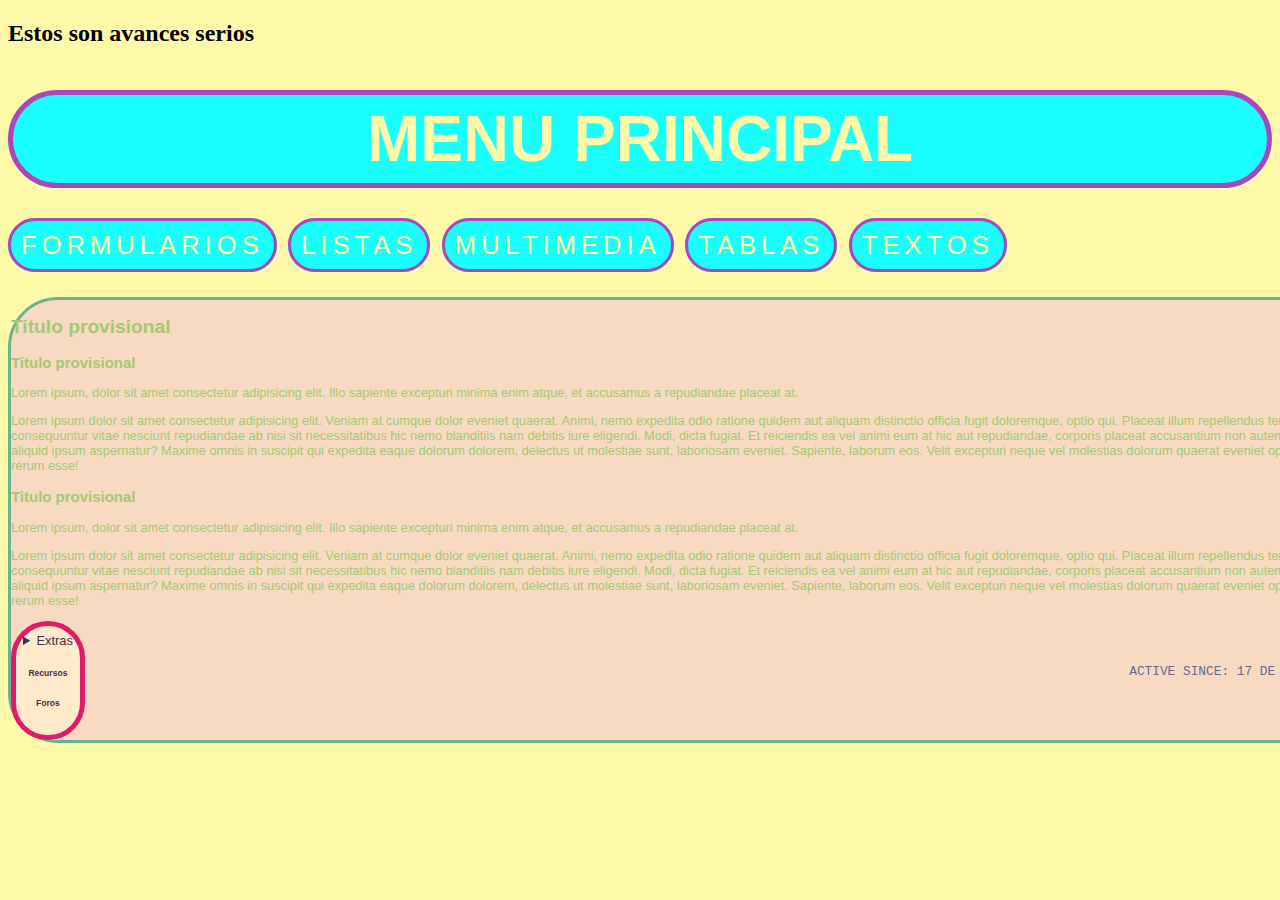
<file: index.html>
<!DOCTYPE html>
<html lang="en">
<head>
    <meta charset="UTF-8">
    <meta http-equiv="X-UA-Compatible" content="IE=edge">
    <meta name="viewport" content="width=device-width, initial-scale=1.0">
    <title>Document</title>
    <link rel="stylesheet" href="css/style.css">
    
</head>

<body class="content">
    <!--morado Avances-->
    <h2>Estos son avances serios</h2>
    <h1 class="title">Menu Principal</h1>

    <nav class="menu">

        
        <a class="boton" href="paginas/formularios.html" target="_self">Formularios</a>
        <a class="boton" href="paginas/listas.html" target="_self">Listas</a>
        <a class="boton" href="paginas/multimedia.html" target="_self">Multimedia</a>
        <a class="boton" href="paginas/tablas.html" target="_self">Tablas</a>
        <a class="boton" href="paginas/texto.html" target="_self">Textos</a>       
    </nav> 
    <br><br>
    <main class="main">
        <h2>Titulo provisional</h2>
        <section>
        <article>
            <h3>Titulo provisional</h3>
            <p>Lorem ipsum, dolor sit amet consectetur adipisicing elit. Illo sapiente excepturi minima enim atque, et accusamus a repudiandae placeat at.</p>
            <p>Lorem ipsum dolor sit amet consectetur adipisicing elit. Veniam at cumque dolor eveniet quaerat. Animi, nemo expedita odio ratione quidem aut aliquam distinctio officia fugit doloremque, optio qui. Placeat illum repellendus tempore, consequuntur vitae nesciunt repudiandae ab nisi sit necessitatibus hic nemo blanditiis nam debitis iure eligendi. Modi, dicta fugiat. Et reiciendis ea vel animi eum at hic aut repudiandae, corporis placeat accusantium non autem recusandae id, aliquid ipsum aspernatur? Maxime omnis in suscipit qui expedita eaque dolorum dolorem, delectus ut molestiae sunt, laboriosam eveniet. Sapiente, laborum eos. Velit excepturi neque vel molestias dolorum quaerat eveniet optio architecto rerum esse!</p>
        </article>
        <article>
            <h3>Titulo provisional</h3>
            <p>Lorem ipsum, dolor sit amet consectetur adipisicing elit. Illo sapiente excepturi minima enim atque, et accusamus a repudiandae placeat at.</p>
            <p>Lorem ipsum dolor sit amet consectetur adipisicing elit. Veniam at cumque dolor eveniet quaerat. Animi, nemo expedita odio ratione quidem aut aliquam distinctio officia fugit doloremque, optio qui. Placeat illum repellendus tempore, consequuntur vitae nesciunt repudiandae ab nisi sit necessitatibus hic nemo blanditiis nam debitis iure eligendi. Modi, dicta fugiat. Et reiciendis ea vel animi eum at hic aut repudiandae, corporis placeat accusantium non autem recusandae id, aliquid ipsum aspernatur? Maxime omnis in suscipit qui expedita eaque dolorum dolorem, delectus ut molestiae sunt, laboriosam eveniet. Sapiente, laborum eos. Velit excepturi neque vel molestias dolorum quaerat eveniet optio architecto rerum esse!</p>
        </article>
    </section>

        <aside class="plus">
            <details>
                <summary>Extras</summary><br>
                <a class="boton2" href="/paginas/relaxSound.html" target="_parent">Relax Sounds</a>
            </details>
            
            <h6>Recursos</h6>
            <h6>Foros</h6>
        </aside>
        <footer class="foot">
            <blockquote><pre>                                                                                                                                                                   cos7</pre></blockquote>
            <pre>                                                                                                                                        Active since: 17 de Noviembre de 2022</pre>
        </footer>
    </main>
<!--lima Seguimos-->
</body>
</html>
</file>
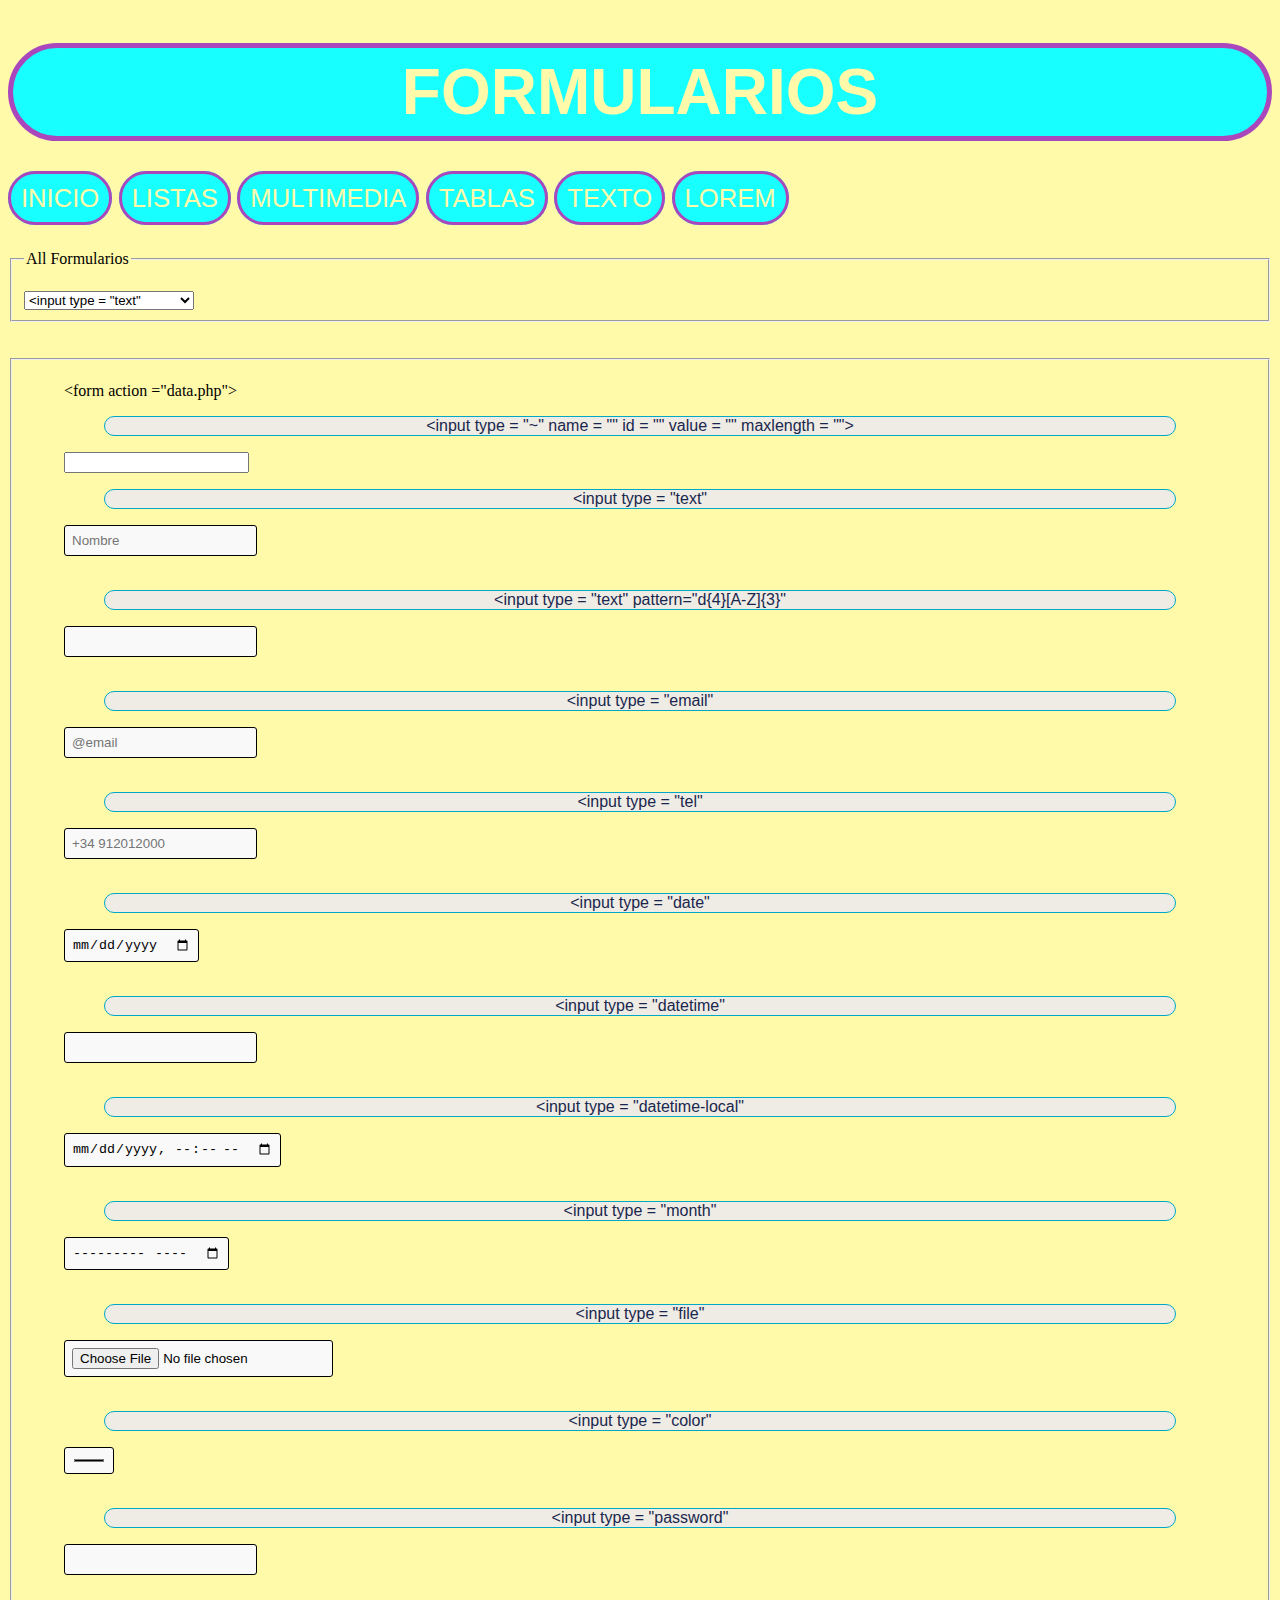
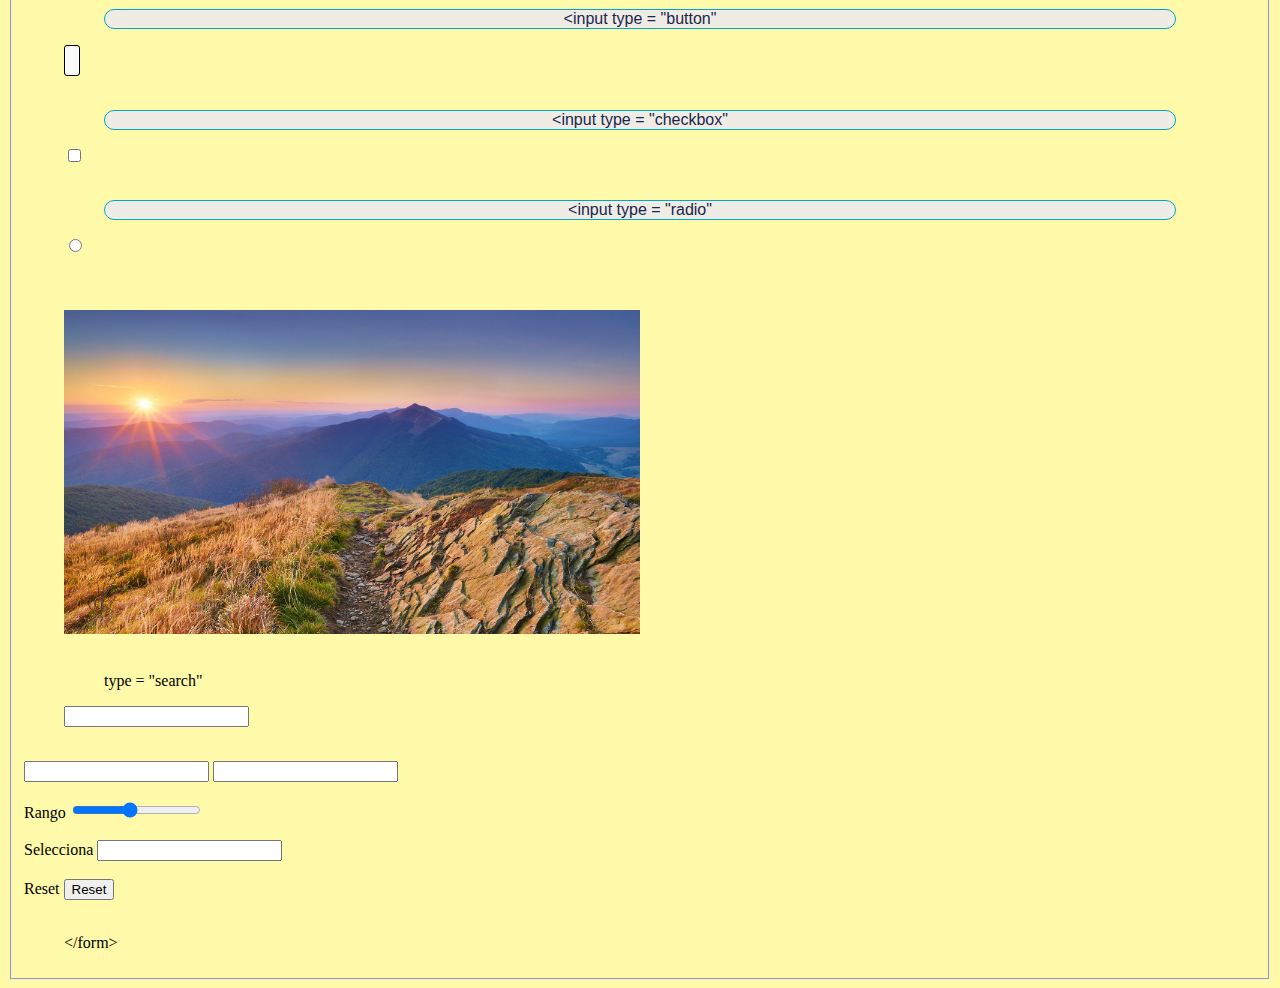
<file: paginas/formularios.html>
<!DOCTYPE html>
<html lang="en">
<head>
    <meta charset="UTF-8">
    <meta http-equiv="X-UA-Compatible" content="IE=edge">
    <meta name="viewport" content="width=device-width, initial-scale=1.0">
    <title>Formularios</title>
    <link rel="stylesheet" href="/css/style.css">
</head>
<!--rojo Sitio web: Formularios-->
<body>
    <h1 class="title">Formularios</h1>

    <nav class="menu2">
        <a class="boton" href="/index.html">Inicio</a>             
        <a class="boton" href="/paginas/listas.html" target="_self">Listas</a>
        <a class="boton" href="/paginas/multimedia.html" target="_self">Multimedia</a>   
        <a class="boton" href="/paginas/tablas.html" target="_self">Tablas</a>    
        <a class="boton" href="/paginas/texto.html" target="_self">Texto</a>
        <a class="boton" href="#lorem">Lorem</a>   
    </nav>
    <br><br>
    <fieldset>
        <legend>All Formularios</legend>
        <br>
        <select name="opciones" id="opciones1" size="1">
            <option value="1">&lt;input type = "text"</option>
            <option value="2">&lt;input type = "email"</option>
            <option value="3">&lt;input type = "tel"</option>
            <option value="1">&lt;input type = "date"</option>
            <option value="2">&lt;input type = "file"</option>
            <option value="3">&lt;input type = "color"</option>
            <option value="1">&lt;input type = "password"</option>
            <option value="2">Atributos</option>
            <option value="3">Valor atributo</option>
        </select>
        
    </fieldset>

    <br><br>
    <fieldset>
    <blockquote><p>&lt;form action ="data.php"&gt;</p></blockquote>
    <form action="data.php"> 
        <!--lima Cada blockquote sice las etiquetas y valores del atributo 'type'-->
        <blockquote>  
        <blockquote class="blockquote">&lt;input type = "~" name = "" id = "" value = "" maxlength = ""&gt;</blockquote>

        <input type="text" name="" id="">
        <blockquote class="blockquote">&lt;input type = "text"</blockquote>
        <input class="input" type="text" name="nombre" maxlength="9" id="nombre" placeholder="Nombre"><br><br>

        
        <blockquote class="blockquote">&lt;input type = "text" pattern="d{4}[A-Z]{3}"</blockquote>
        <input class="input" type="text" pattern="d{4}[A-Z]{3}"><br><br>
    
        <blockquote class="blockquote">&lt;input type = "email"</blockquote>
        <input class="input" type="email" name="email" id="email1" placeholder="@email" required><br><br>

        <blockquote class="blockquote">&lt;input type = "tel"</blockquote>
        <input class="input" type="tel" placeholder="+34 912012000"><br><br>

        <blockquote class="blockquote">&lt;input type = "date"</blockquote>
        <input class="input" type="date" name="" id=""><br><br>

        <blockquote class="blockquote">&lt;input type = "datetime"</blockquote>
        <input class="input" type="datetime" name="" id=""><br><br>

        <blockquote class="blockquote">&lt;input type = "datetime-local"</blockquote>
        <input class="input" type="datetime-local" name="" id=""><br><br>

        <blockquote class="blockquote">&lt;input type = "month"</blockquote>
        <input class="input" type="month"><br><br>

        <blockquote class="blockquote">&lt;input type = "file"</blockquote>
        <input class="input" type="file" name="" id=""><br><br>

        <blockquote class="blockquote">&lt;input type = "color"</blockquote>
        <input class="input" type="color"><br><br>

        <blockquote class="blockquote">&lt;input type = "password"</blockquote>
        <input class="input" type="password" name="" id=""><br><br>

        <blockquote class="blockquote">&lt;input type = "button"</blockquote>
        <input class="input" type="button"><br><br>

        <blockquote class="blockquote">&lt;input type = "checkbox"</blockquote>
        <input class="input" type="checkbox" name="" id=""><br><br>

        <blockquote class="blockquote">&lt;input type = "radio"</blockquote>
        <input class="input" type="radio"><br><br>

    
        <!-- naranja <blockquote>type = "hidden"</blockquote>-->
        <input type="hidden"><br><br>
       
        <input type="image" src="/imagen/Polonia_1920x1080.jpg" height="50%" width="50%"><br><br>

        <blockquote>type = "search"</blockquote>
        <input type="search"><br><br>
        
    </blockquote>
        <input type="text">

         <input type="number" min="18" step=""><br><br>

        Rango <input type="range" min="10" step="20"><br><br>

        Selecciona <input type="color " name="Color" id="color1"><br><br>

        Reset <input type="reset"><br><br>

        <blockquote>&lt;&#47;form&gt;</blockquote>
        
    </fieldset>

    </form>

</body>
</html>
</file>
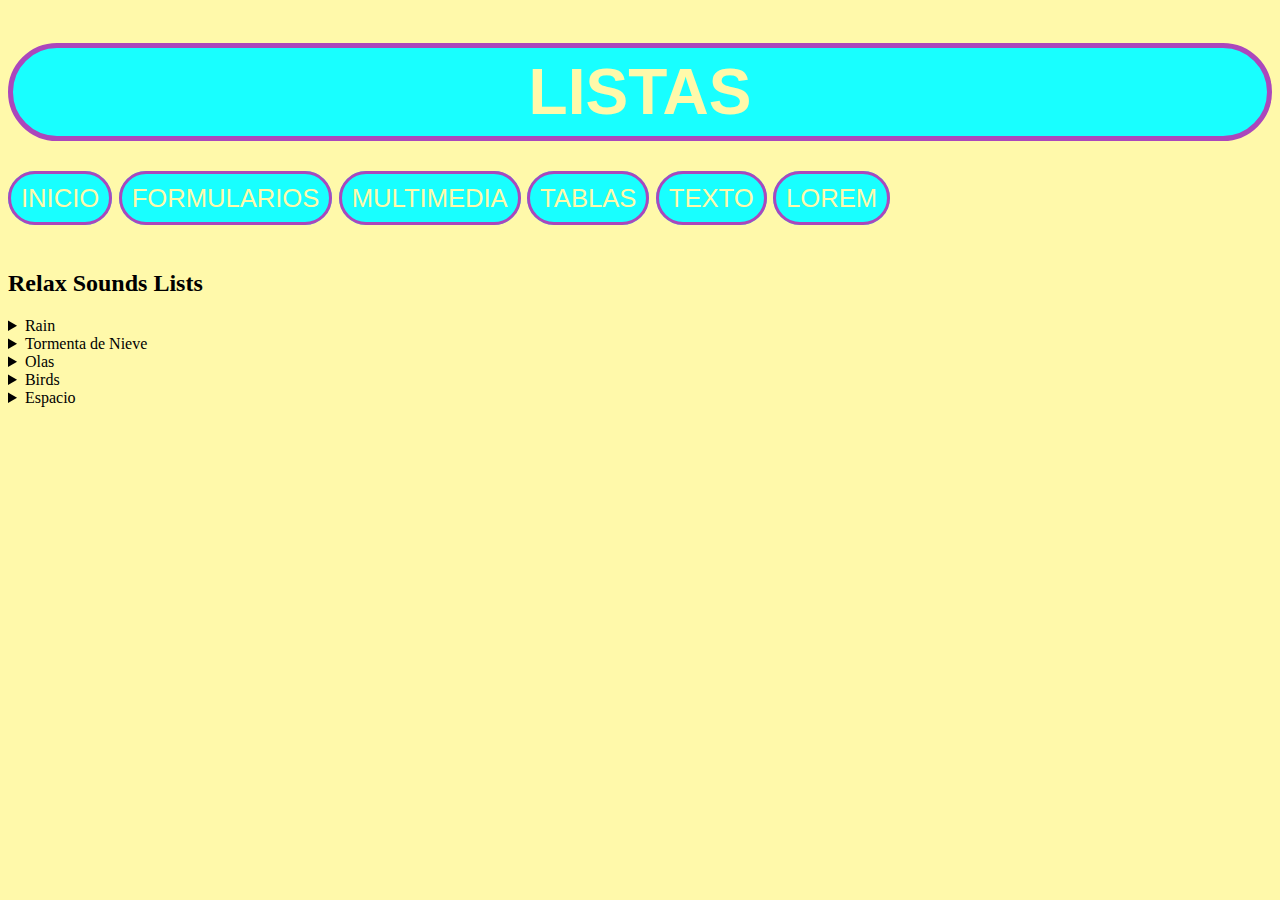
<file: paginas/listas.html>
<!DOCTYPE html>
<html lang="en">
<head>
    <meta charset="UTF-8">
    <meta http-equiv="X-UA-Compatible" content="IE=edge">
    <meta name="viewport" content="width=device-width, initial-scale=1.0">
    <title>Listas</title>
    <link rel="stylesheet" href="/css/style.css">
</head>
<body>
    <h1 class="title">Listas</h1>

    <div class="menu2">
        <a class="boton" href="/index.html">Inicio</a>     
        <a class="boton" href="/paginas/formularios.html" target="_self">Formularios</a>
        <a class="boton" href="/paginas/multimedia.html" target="_self">Multimedia</a>
        <a class="boton" href="/paginas/tablas.html" target="_self">Tablas</a>
        <a class="boton" href="/paginas/texto.html" target="_self">Texto</a>
        <a class="boton" href="#lorem">Lorem</a>   
    </div>

    <br><br>

    <h2>Relax Sounds Lists</h2>
    <details>
        <summary>Rain</summary>
        <p><iframe width="560" height="315" src="https://www.youtube.com/embed/mPZkdNFkNps" title="YouTube video player" frameborder="0" allow="accelerometer; autoplay; clipboard-write; encrypted-media; gyroscope; picture-in-picture" allowfullscreen></iframe></p>
    </details>
    <details>
        <summary>Tormenta de Nieve</summary>
        <p><iframe width="560" height="315" src="https://www.youtube.com/embed/kZvngcMl-hc" title="YouTube video player" frameborder="0" allow="accelerometer; autoplay; clipboard-write; encrypted-media; gyroscope; picture-in-picture" allowfullscreen></iframe></p>
    </details>
    <details>
        <summary>Olas</summary>
        <p><iframe width="560" height="315" src="https://www.youtube.com/embed/lFQY0sH1U_c" title="YouTube video player" frameborder="0" allow="accelerometer; autoplay; clipboard-write; encrypted-media; gyroscope; picture-in-picture" allowfullscreen></iframe></p>
    </details>
    <details>
        <summary>Birds</summary>
        <p><iframe width="560" height="315" src="https://www.youtube.com/embed/wl3Mm-KZllo" title="YouTube video player" frameborder="0" allow="accelerometer; autoplay; clipboard-write; encrypted-media; gyroscope; picture-in-picture" allowfullscreen></iframe></p>
    </details>
    <details>
        <summary>Espacio</summary>
        <p><iframe width="560" height="315" src="https://www.youtube.com/embed/BoYpQrZcC3Q" title="YouTube video player" frameborder="0" allow="accelerometer; autoplay; clipboard-write; encrypted-media; gyroscope; picture-in-picture" allowfullscreen></iframe></p>
    </details>
</file>
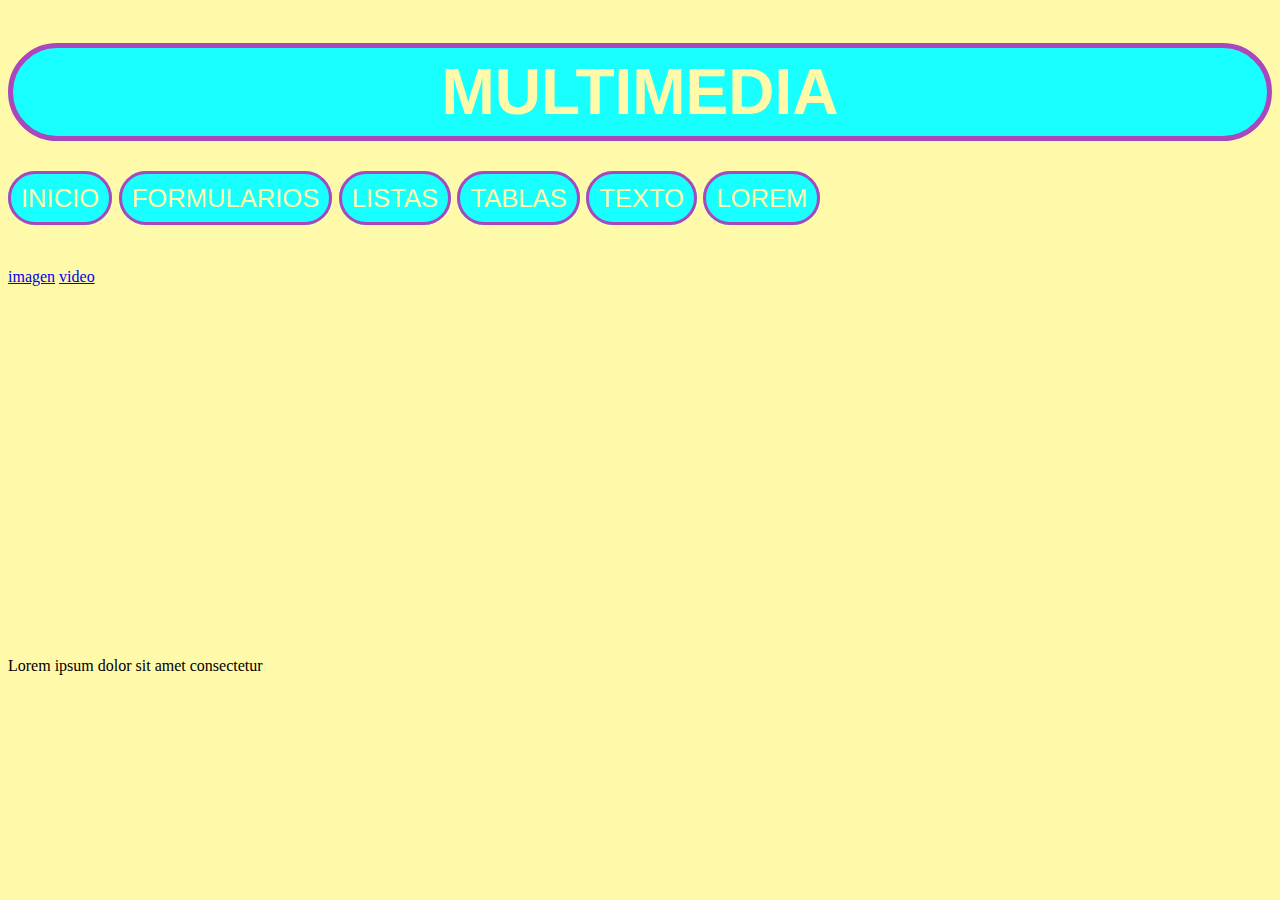
<file: paginas/multimedia.html>
<!DOCTYPE html>
<html lang="en">
<head>
    <meta charset="UTF-8">
    <meta http-equiv="X-UA-Compatible" content="IE=edge">
    <meta name="viewport" content="width=device-width, initial-scale=1.0">
    <title>Multimedia</title>
    <link rel="stylesheet" href="/css/style.css">
</head>
<body>
    <h1 class="title">Multimedia</h1>

    <div class="menu2">
        <a class="boton" href="/index.html">Inicio</a>   
        <a class="boton" href="/paginas/formularios.html" target="_self">Formularios</a>          
        <a class="boton" href="/paginas/listas.html" target="_self">Listas</a>           
        <a class="boton" href="/paginas/tablas.html" target="_self">Tablas</a>    
        <a class="boton" href="/paginas/texto.html" target="_self">Texto</a>
        <a class="boton" href="#lorem">Lorem</a>   
    </div>

<br><br><br>

<a download="" href="/imagen/Polonia_1920x1080.jpg">imagen</a>

<a download="" href="https://www.youtube.com/embed/NiGkmIwlrUI">video</a>

<br><br><br>


    <div class="multimedia">
        <iframe width="560" height="315" src="https://www.youtube.com/embed/NiGkmIwlrUI" title="YouTube video player" frameborder="0" allow="accelerometer; autoplay; clipboard-write; encrypted-media; gyroscope; picture-in-picture" allowfullscreen></iframe>
        <p>Lorem ipsum dolor sit amet consectetur</p>
    </div>
</file>
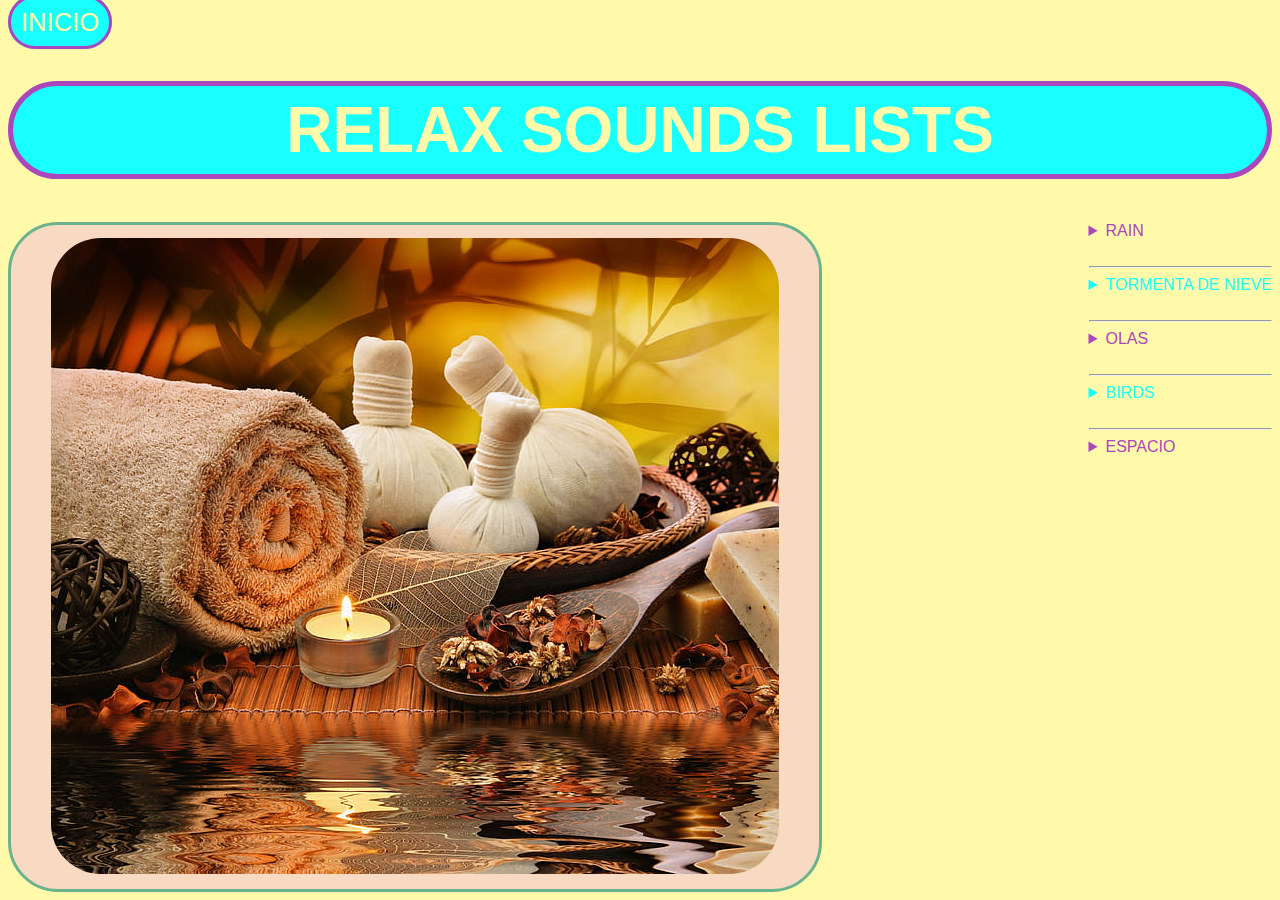
<file: paginas/relaxSound.html>
<!DOCTYPE html>
<html lang="en">
<head>
    <meta charset="UTF-8">
    <meta http-equiv="X-UA-Compatible" content="IE=edge">
    <meta name="viewport" content="width=device-width, initial-scale=1.0">
    <title>Document</title>
    <link rel="stylesheet" href="/css/style.css">
</head>
<body>

    <div class="menu2">
        <a class="boton" href="/index.html">Inicio</a>   
    </div>
    

    
    <h1 class="title">Relax Sounds Lists</h1>
<main class="main">
<figure>
    <img id="relaxImagen" src="/imagen/relax.jpg" alt="Portada">
</figure>
</main>
<aside class="aside">
    <details class="details">
        <summary>Rain</summary>
        <p><iframe class="iframe" width="560" height="315" src="https://www.youtube.com/embed/mPZkdNFkNps" title="YouTube video player" frameborder="0" allow="accelerometer; autoplay; clipboard-write; encrypted-media; gyroscope; picture-in-picture" allowfullscreen></iframe></p>
    </details>
    <br>
    <hr class="hr">
    <details class="detailsB">
        <summary>Tormenta de Nieve</summary>
        <p><iframe class="iframeB" width="560" height="315" src="https://www.youtube.com/embed/kZvngcMl-hc" title="YouTube video player" frameborder="0" allow="accelerometer; autoplay; clipboard-write; encrypted-media; gyroscope; picture-in-picture" allowfullscreen></iframe></p>
    </details>
    <br>
    <hr class="hr">
    <details class="details">
        <summary>Olas</summary>
        <p><iframe class="iframe" width="560" height="315" src="https://www.youtube.com/embed/lFQY0sH1U_c" title="YouTube video player" frameborder="0" allow="accelerometer; autoplay; clipboard-write; encrypted-media; gyroscope; picture-in-picture" allowfullscreen></iframe></p>
    </details>
    <br>
    <hr class="hr">
    <details class="detailsB">
        <summary>Birds</summary>
        <p><iframe class="iframe" width="560" height="315" src="https://www.youtube.com/embed/wl3Mm-KZllo" title="YouTube video player" frameborder="0" allow="accelerometer; autoplay; clipboard-write; encrypted-media; gyroscope; picture-in-picture" allowfullscreen></iframe></p>
    </details>
    <br>
    <hr class="hr">
    <details class="details">
        <summary>Espacio</summary>
        <p><iframe  class="iframeB" width="560" height="315" src="https://www.youtube.com/embed/BoYpQrZcC3Q" title="YouTube video player" frameborder="0" allow="accelerometer; autoplay; clipboard-write; encrypted-media; gyroscope; picture-in-picture" allowfullscreen></iframe></p>
    </details>
</aside>
</body>
</html>
</file>
<file: css/style.css>
body{
    background-color: #FFF9AA;
}
.boton {
    border: 3px solid #AB47BC; /*anchura, estilo y color borde*/
    padding: 10px; /*espacio alrededor texto*/
    background-color: #18FFFF; /*color botón*/
    color: #FFF9AA; /*color texto*/
    text-decoration: none; /*decoración texto*/
    text-transform: uppercase; /*capitalización texto*/
    font-family: 'Helvetica', sans-serif; /*tipografía texto*/
    border-radius: 50px; /*bordes redondos*/
    }

.boton2 {

    padding: 3px; /*espacio alrededor texto*/
    background-color: #18FFFF; /*color botón*/
    color: #FFF9AA; /*color texto*/
    text-decoration: none; /*decoración texto*/
    font-family: 'Helvetica', sans-serif; /*tipografía texto*/
    border-radius: 50px; /*bordes redondos*/
    }

.title {
    border: 5px solid #AB47BC; /*anchura, estilo y color borde*/
    padding: 7px;
    background-color: #18FFFF;
    text-decoration: none;
    text-transform: uppercase;
    font-family: 'Helvetica', sans-serif;
    border-radius: 50px;
    text-align:center;
    font-size: 5vw;
    color: #FFF9AA;
}



.menu {
    text-align:justify;
    font-size: 2vw;
    letter-spacing: 5px;
}

.menu2 {
    text-align:left;
    font-size: 2vw;
}

.plus{
    float: left;
    border: 5px solid #de1d6a; /*anchura, estilo y color borde*/
    padding: 7px;
    background-color: #ffeacc;
    text-decoration: none;
    border-radius: 50px;
    text-align:center;
    color: #3f324d;
}


.main{
    border: 3px solid #6bb38e; /*anchura, estilo y color borde*/
    
    float: left;
    background-color: #f8dac2;
    
    font-family: 'Helvetica', sans-serif;
    border-radius: 50px;
    text-align:left;
    font-size: 1vw;
    color: #a4c972;
}

.foot {
    
    padding: 3px;
    
    text-decoration: none;
    text-transform: uppercase;
    font-family: 'Helvetica', sans-serif;
    border-radius: 7px;
    text-align:left;
    color: #646b8d;
}

.blockquote{
    border: 1px solid #00a8c6; /*anchura, estilo y color borde*/

    
    background-color: #efece5;
    
    font-family: 'Helvetica', sans-serif;
    border-radius: 50px;
    text-align:center;
    color: #19274e;
}

.input{

    border: 1px solid #000000;
    padding: 7px;
    background-color: #f9f9f9;
    text-decoration: none;
    border-radius: 3px;
    color: #000000;
}

.details{
    text-decoration: none; /*decoración texto*/
    text-transform: uppercase; /*capitalización texto*/
    font-family: 'Helvetica', sans-serif;
    text-align:left;
    color: #AB47BC;
}
.detailsB{
    text-decoration: none; /*decoración texto*/
    text-transform: uppercase; /*capitalización texto*/
    font-family: 'Helvetica', sans-serif;
    text-align:left;
    color: #18FFFF;
}

.iframe{
    
    border-radius: 50px;
    padding: auto;
}
.iframeB{
    
    border-radius: 50px;
    padding: auto;
}

.aside{
    float: right;
}

#relaxImagen{
    border-radius: 50px;
}
</file>
